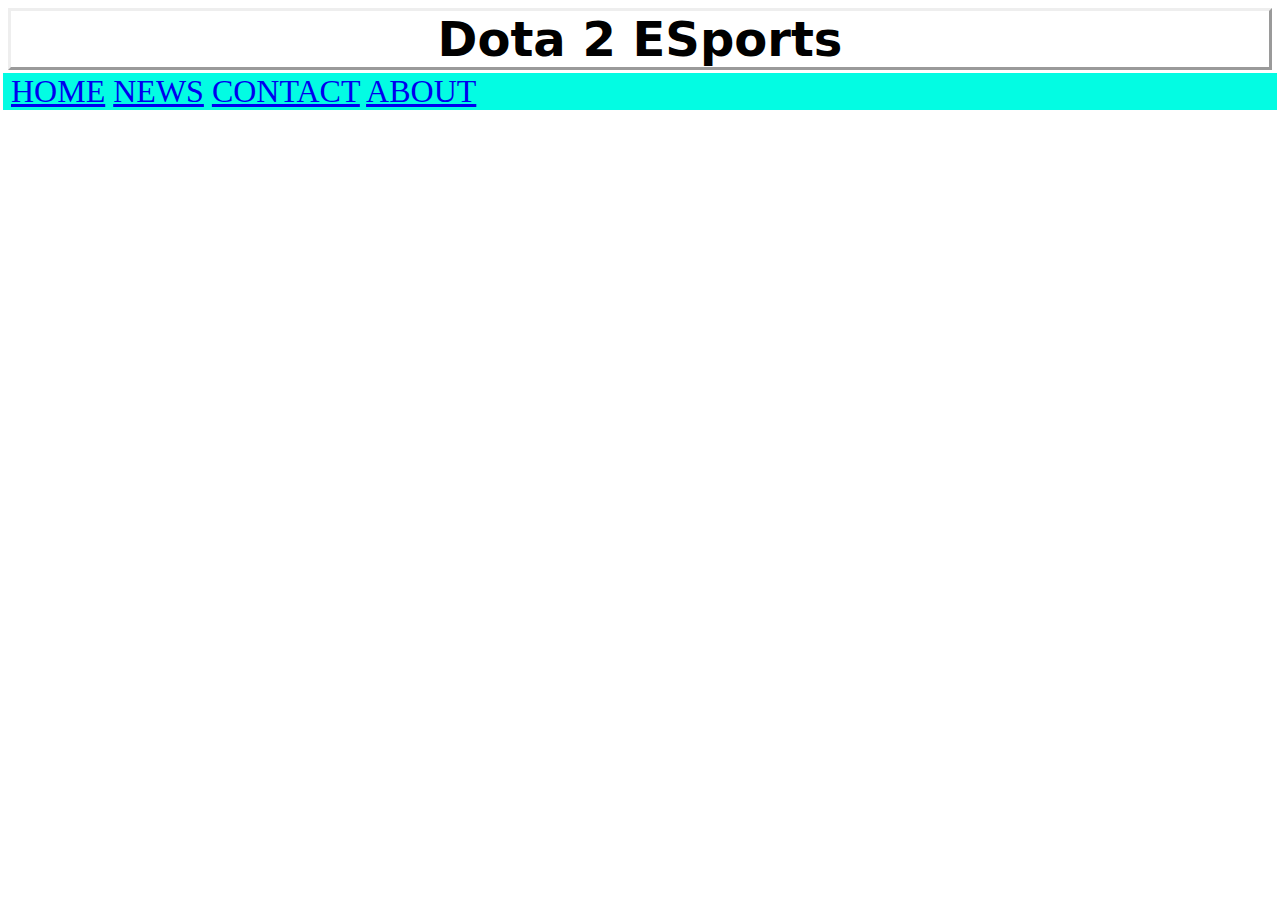
<file: index.html>
<!DOCTYPE html>
<html> 
<head> </head>

<link rel="stylesheet"type="text/css"href="style.css"/>

<div class = "bod" body> 

<h2> Dota 2 ESports </h2>
<div class="dota pic">
<div class="topnav">
<a href="home.html">HOME</a>
<a href="news.html">NEWS</a>
<a href="contact.html">CONTACT</a>
<a href="about.html">ABOUT</a>
</div>
</div>




</body>



</html>
</file>
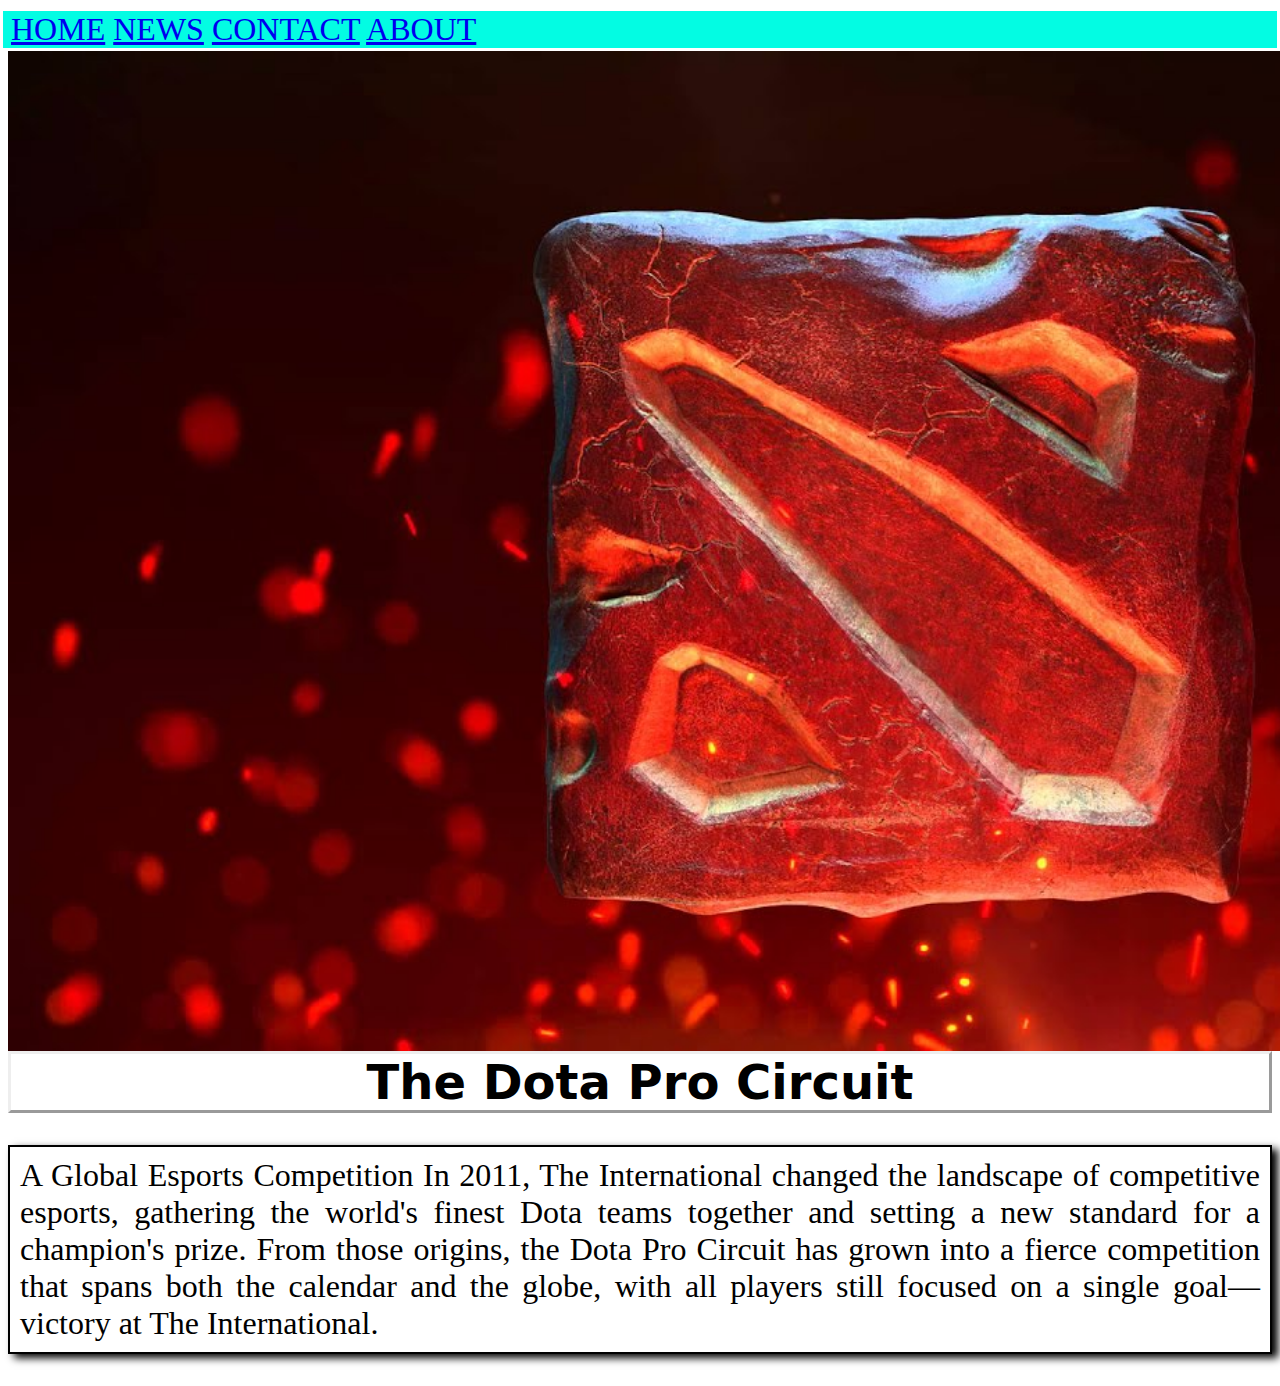
<file: about.html>
<!DOCTYPE html>
<html> 
<head> </head>

<link rel="stylesheet"type="text/css"href="style.css"/>

<body> 
<div class="topnav">
<a href="Home.html">HOME</a>
<a href="news.html">NEWS</a>
<a href="contact.html">CONTACT</a>
<a href="about.html">ABOUT</a>
</div>
<div class="lion">
</div>

<h2 class = "z"> The Dota Pro Circuit</h2>


<p>
A Global Esports Competition
In 2011, The International changed the landscape of competitive esports, gathering the world's finest Dota teams together and setting a new standard for a champion's prize.

From those origins, the Dota Pro Circuit has grown into a fierce competition that spans both the calendar and the globe, with all players still focused on a single goal—victory at The International.</p>


</body>



</html>
</file>
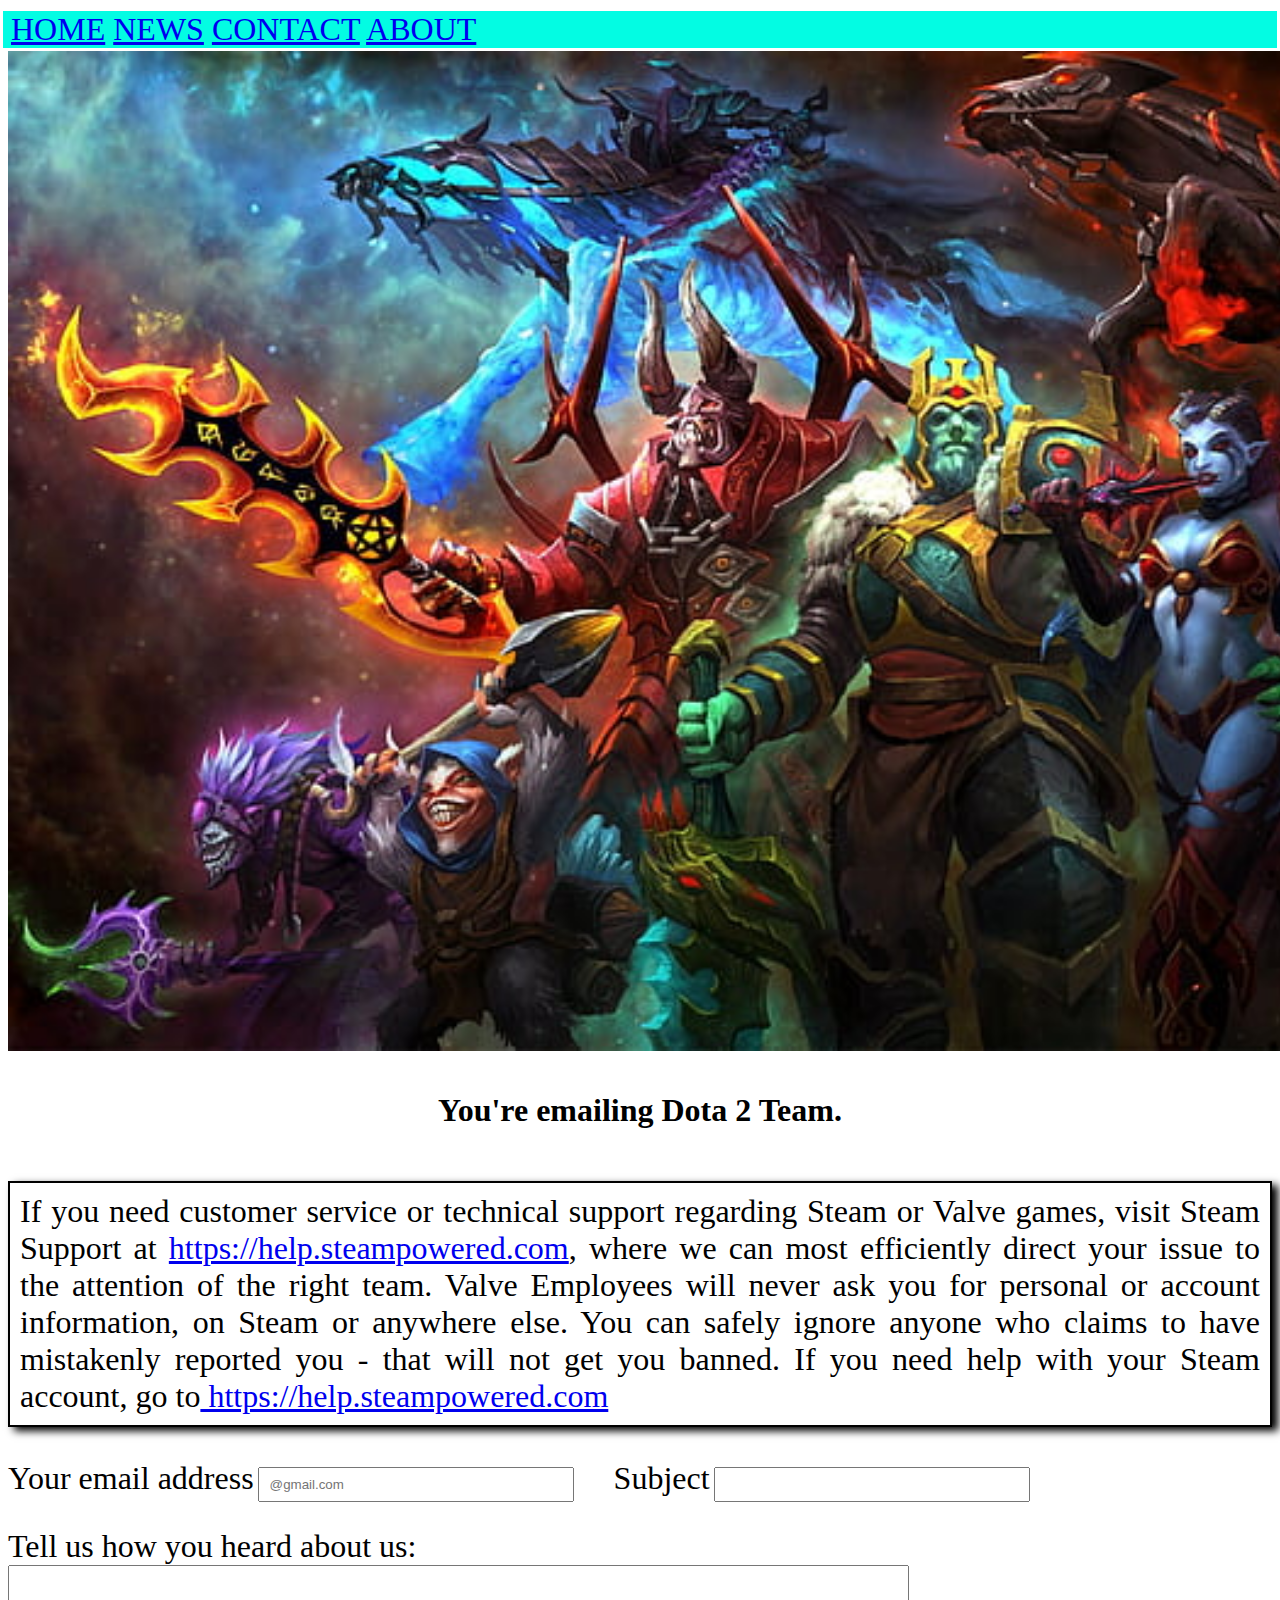
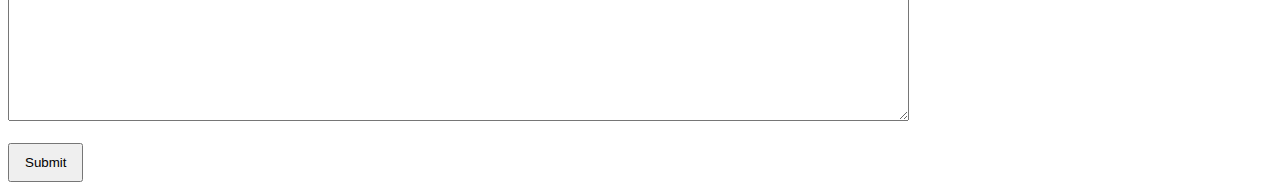
<file: contact.html>
<!DOCTYPE html>
<html> 
<head> </head>

<link rel="stylesheet"type="text/css"href="style.css"/>

<body> 

<div class="topnav">
<a href="home.html">HOME</a>
<a href="news.html">NEWS</a>
<a href="contact.html">CONTACT</a>
<a href="about.html">ABOUT</a>
</div>
<div class="caballero">
</div>

<h1>You're emailing Dota 2 Team.</h1>

<p>If you need customer service or technical support regarding Steam or Valve games, visit Steam Support at <a href="url">https://help.steampowered.com</a>, where we can most efficiently direct your issue to the attention of the right team.

Valve Employees will never ask you for personal or account information, on Steam or anywhere else. You can safely ignore anyone who claims to have mistakenly reported you - that will not get you banned. If you need help with your Steam account, go to<a href="url"> https://help.steampowered.com</a></p>

</body>
<form action="Con">
<label class = "zz" for="Name">Your email address</label>
<input class = "ww" type="text" id="Name" name="Name" placeholder= "@gmail.com"size="40"> &nbsp;&nbsp;&nbsp;	&nbsp;&nbsp;&nbsp;&nbsp;	<label class = "xx" for="Name">Subject</label>
<input class = "cc" type="text" id="Name" name="Name" size="40">
<br>
<br>
 <label class = "yy" for="cons">Tell us how you heard about us:</label>
<br>
<textarea id="cons" name="cons" rows="10" cols="110">
</textarea><br><br>
  <input class = "ii" type="submit" value="Submit" size = "50">
</form>
</html>
</file>
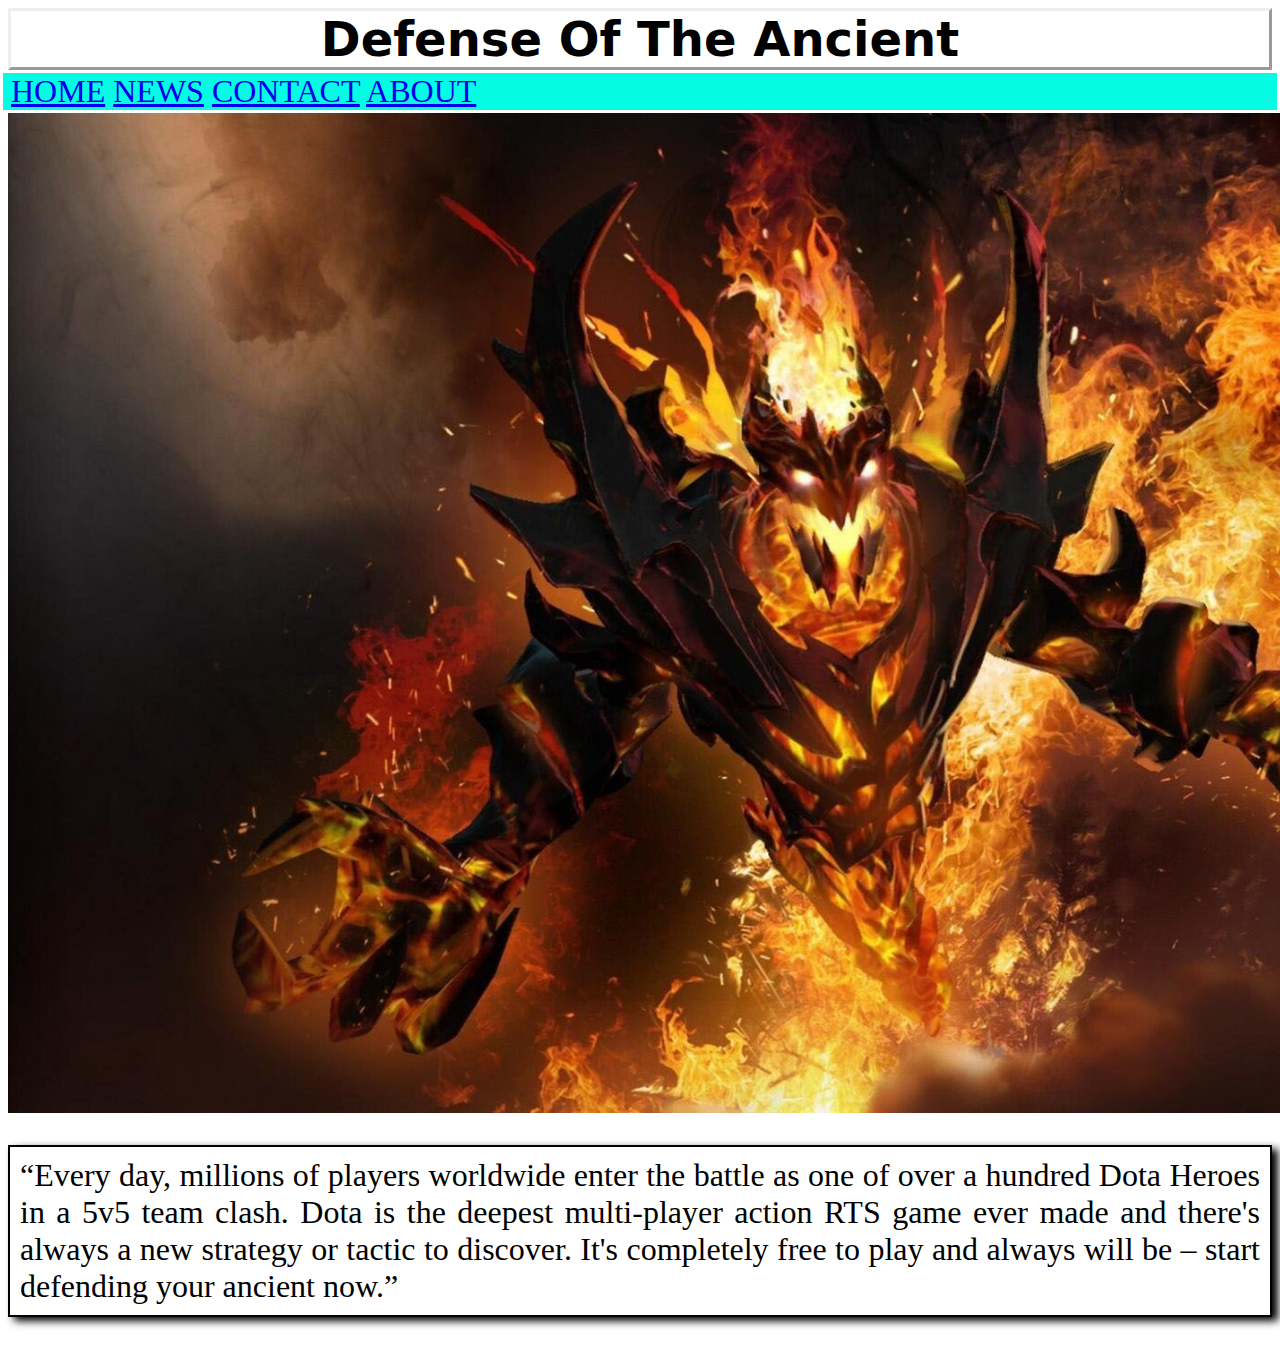
<file: Home.html>
<!DOCTYPE html>
<html> 
<head> </head>

<link rel="stylesheet"type="text/css"href="style.css"/>
<h2> Defense Of The Ancient </h2>
<body> 
<div class="topnav">
<a href="Home.html">HOME</a>
<a href="news.html">NEWS</a>
<a href="contact.html">CONTACT</a>
<a href="about.html">ABOUT</a>
</div>
<div class="leo">
</body>

</div>
<p class = "t">“Every day, millions of players worldwide enter the battle as one of over a hundred Dota Heroes in a 5v5 team clash. Dota is the deepest multi-player action RTS game ever made and there's always a new strategy or tactic to discover. It's completely free to play and always will be – start defending your ancient now.”</p>







</html>
</file>
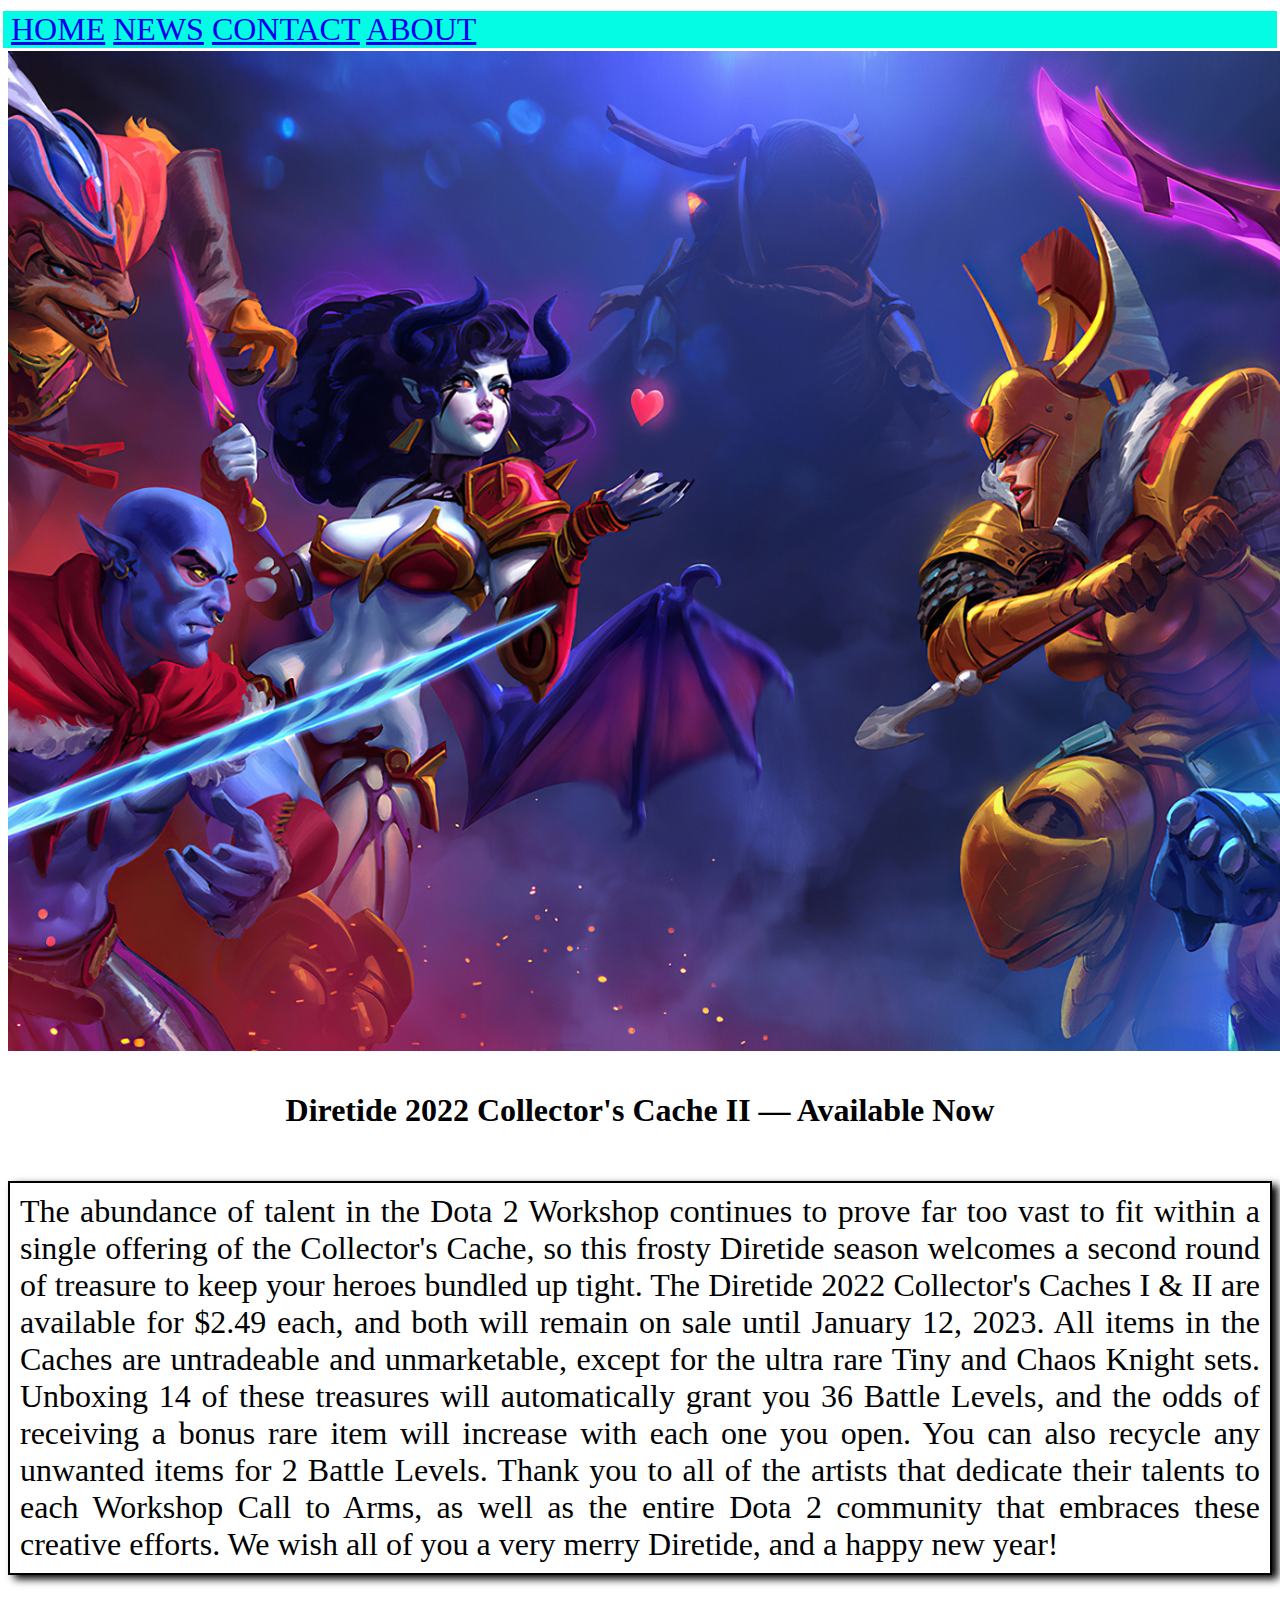
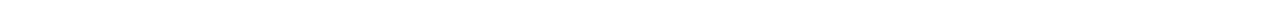
<file: news.html>
<!DOCTYPE html>
<html> 
<head> </head>

<link rel="stylesheet"type="text/css"href="style.css"/>

<body> 

<div class="topnav">
<a href="Home.html">HOME</a>
<a href="news.html">NEWS</a>
<a href="contact.html">CONTACT</a>
<a href="about.html">ABOUT</a>
</div>
<div class="ray">
</div>

<h1>Diretide 2022 Collector's Cache II — Available Now</h1>

<p>The abundance of talent in the Dota 2 Workshop continues to prove far too vast to fit within a single offering of the Collector's Cache, so this frosty Diretide season welcomes a second round of treasure to keep your heroes bundled up tight.

The Diretide 2022 Collector's Caches I & II are available for $2.49 each, and both will remain on sale until January 12, 2023. All items in the Caches are untradeable and unmarketable, except for the ultra rare Tiny and Chaos Knight sets. Unboxing 14 of these treasures will automatically grant you 36 Battle Levels, and the odds of receiving a bonus rare item will increase with each one you open. You can also recycle any unwanted items for 2 Battle Levels.

Thank you to all of the artists that dedicate their talents to each Workshop Call to Arms, as well as the entire Dota 2 community that embraces these creative efforts. We wish all of you a very merry Diretide, and a happy new year!</p>




</body>



</html>
</file>
<file: style.css>
h2{
	 border-style: outset;
	font-family: system-ui, sans-serif;
  font-size: 3rem;
  margin:0;
  cursor: pointer;
  padding: 0 .1em;
  text-align: center;
}
.topnav {
	border: medium solid;
  box-shadow: inset 0 0 0 0 #54b3d6;
  color: white;
  background-color : #03fce3;
  margin: 0 -.50rem;
  padding: 0 .50rem;
  transition: color .3s ease-in-out, box-shadow .3s ease-in-out;
  font-size : 32px;
}


.topnav a:hover {
	box-shadow: inset 200px 0 0 0 #54b3d6;
  color: white;
  font-size : 32px;
}

.bg-img {
	background-image: url("df.jpg");
	min-height : 780px;
	background-repeat: no-repeat;
	background-size: cover;
	position : relative;
	
}
.leo {
	background-image: url("sf.jpg");
	min-height : 1000px;
	background-repeat: no-repeat;
	background-size: cover;
	position : relative;
	width : 1500px;
}
.t {
	text-align : justify;
	font-size : 32px;
}
p {
	
	font-size : 32px;
	color : black;
	text-align:justify;
	 border: 2px solid;
  padding: 10px;
  box-shadow: 6px 4px 8px
}
h1 {
	text-align : center;
	 border: 10px solid transparent;
  padding: 10px;
  border-image: url(https://c.pxhere.com/images/c4/56/a9d6dfc04d5ad4b03669dcc2523c-1617980.jpg!d) 50 round;
}
.ray {
	background-image: url("aa.jpg");
	min-height : 1000px;
	background-repeat: no-repeat;
	background-size: cover;
	position : relative;
	width : 1500px;
	background-position : center ;
}
.caballero {
	background-image: url("gr.jpg");
	min-height : 1000px;
	background-repeat: no-repeat;
	background-size: cover;
	position : relative;
	width : 1500px;

}
.lion {
	background-image: url("logo.jpg");
	min-height : 1000px;
	background-repeat: no-repeat;
	background-size: cover;
	position : relative;
	width : 1500px;

}

.url {
	box-shadow: inset 0 0 0 0 #54b3d6;
  color: #54b3d6;
  margin: 0 -.25rem;
  padding: 0 .25rem;
  transition: color .3s ease-in-out, box-shadow .3s ease-in-out;
}

.url a:hover {
  box-shadow: inset 100px 0 0 0 #54b3d6;
  color: white;
}
.body {
	 height: 100vh;
  margin: 0;
  display: grid;
  place-content: center;
}
.z-index{
	 border: 2px solid;
  padding: 10px;
  box-shadow: 6px 4px 8px -2px;
}
.label {
	font-size : 32px;
}
.zz {
	font-size : 32px;
}
.yy {
	font-size : 32px;
}
.xx {
	font-size : 32px;
}
.cc {
	 width: 25%;
  padding: 8px 10px;
  margin: 8px 0;
  box-sizing: border-box;
}
.ww {
	 width: 25%;
  padding: 8px 10px;
  margin: 8px 0;
  box-sizing: border-box;
}
.ii {
	 padding: 10px 15px;
	 box-sizing: border-box;
}
</file>
